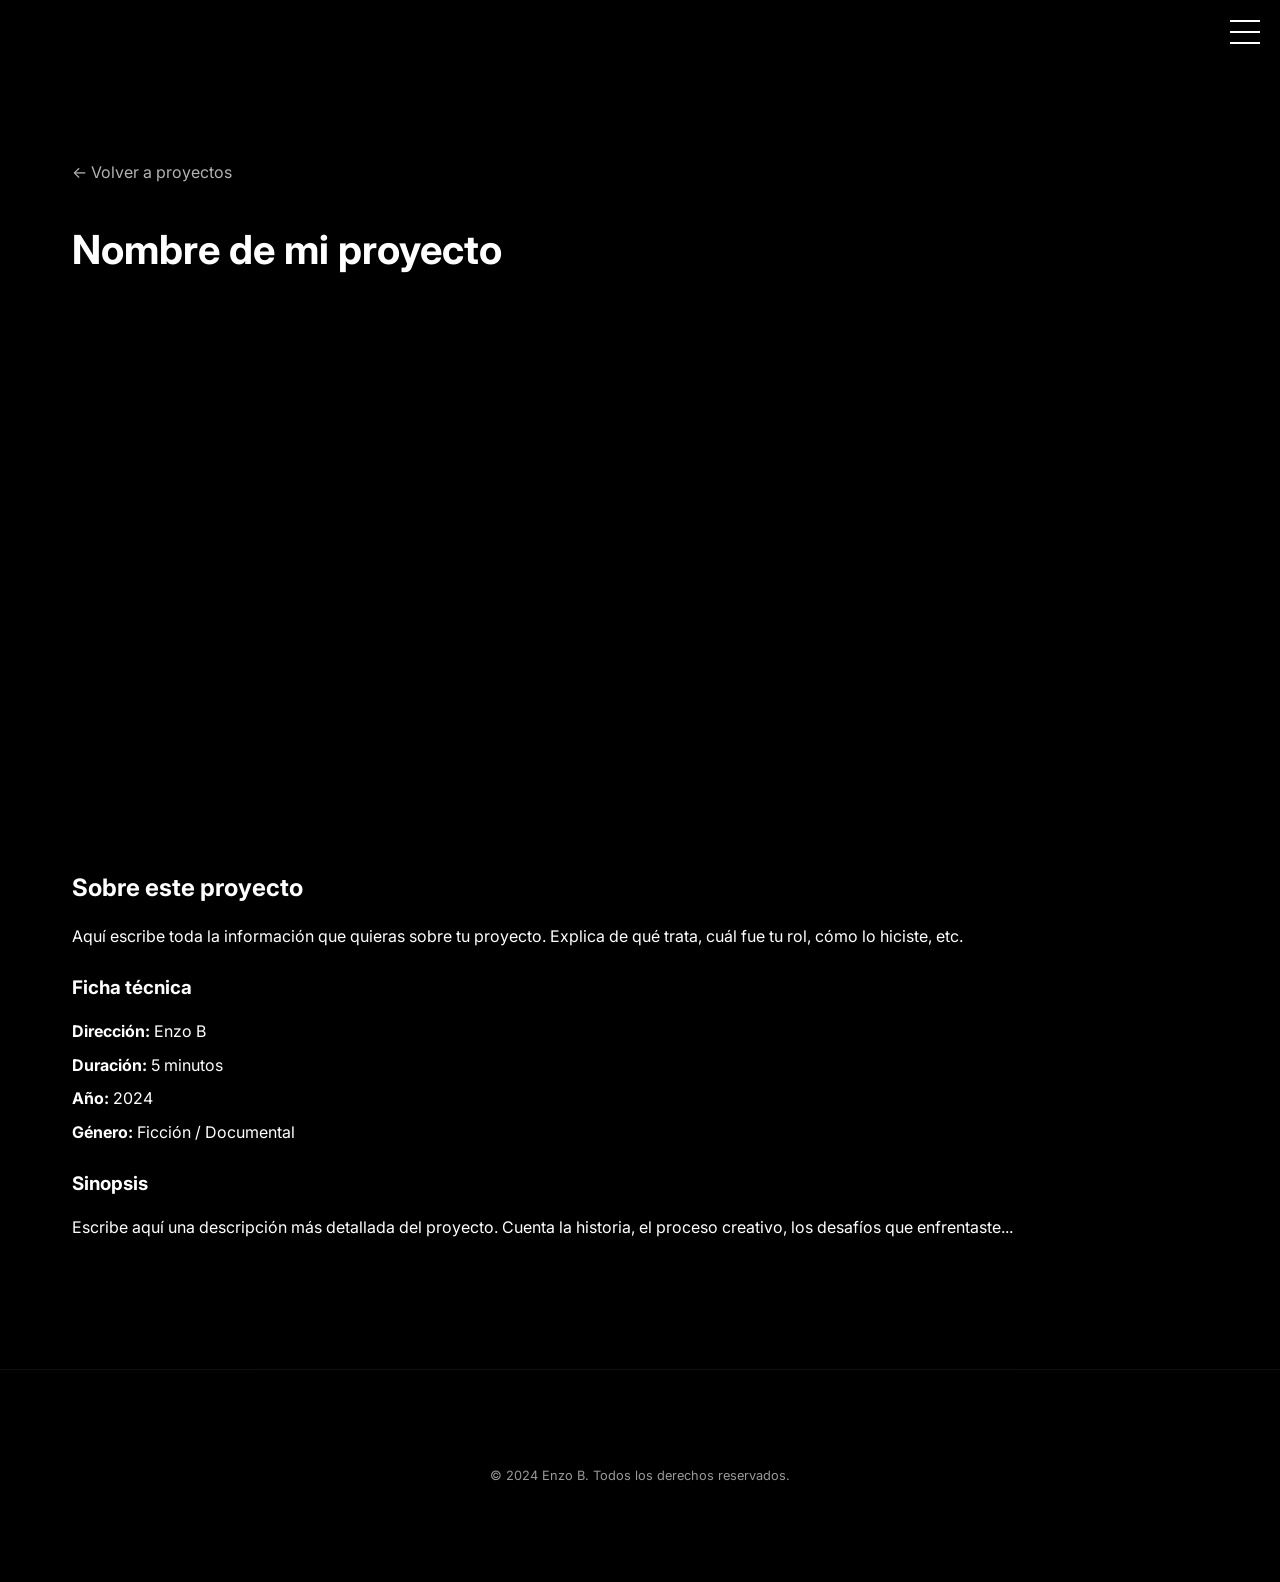
<file: proyecto1.html>
<!DOCTYPE html>
<html lang="es">
<head>
    <meta charset="UTF-8">
    <meta name="viewport" content="width=device-width, initial-scale=1.0">
    <title>Enzo B - Detalle del Proyecto</title>
    <link rel="stylesheet" href="/css/style.css">
    <link href="https://fonts.googleapis.com/css2?family=Inter:wght@300;400;500;600;700&display=swap" rel="stylesheet">
</head>
<body>
    <!-- Menú hamburguesa -->
    <div class="menu-container">
        <div class="hamburger" id="hamburger">
            <span></span>
            <span></span>
            <span></span>
        </div>
        <nav class="mobile-menu" id="mobile-menu">
            <div class="menu-content">
                <a href="/index.html#inicio" class="menu-link">Inicio</a>
                <a href="/index.html#proyectos" class="menu-link">Proyectos</a>
                <a href="/index.html#sobre-mi" class="menu-link">Sobre mi</a>
                <a href="/index.html#contacto" class="menu-link">Contacto</a>
                <div class="menu-social">
                    <a href="#" target="_blank">LinkedIn</a>
                    <a href="#" target="_blank">Instagram</a>
                    <a href="#" target="_blank">YouTube</a>
                </div>
                <div class="menu-lang">
                    <a href="/index.html" class="active">Esp</a>
                    <span>/</span>
                    <a href="/en/index.html">Eng</a>
                </div>
            </div>
        </nav>
    </div>

    <main>
        <section class="project-detail">
            <div class="container">
                <a href="/index.html#proyectos" class="back-link">← Volver a proyectos</a>
                
                <h1 class="project-title">Nombre de mi proyecto</h1>
                
                <div class="project-video">
                    <!-- Aquí puedes poner un video de YouTube o Vimeo -->
                    <iframe width="100%" height="500" src="https://www.youtube.com/embed/tu-video-id" frameborder="0" allowfullscreen></iframe>
                </div>
                
                <div class="project-info">
                    <h2>Sobre este proyecto</h2>
                    <p>Aquí escribe toda la información que quieras sobre tu proyecto. Explica de qué trata, cuál fue tu rol, cómo lo hiciste, etc.</p>
                    
                    <h3>Ficha técnica</h3>
                    <ul>
                        <li><strong>Dirección:</strong> Enzo B</li>
                        <li><strong>Duración:</strong> 5 minutos</li>
                        <li><strong>Año:</strong> 2024</li>
                        <li><strong>Género:</strong> Ficción / Documental</li>
                    </ul>
                    
                    <h3>Sinopsis</h3>
                    <p>Escribe aquí una descripción más detallada del proyecto. Cuenta la historia, el proceso creativo, los desafíos que enfrentaste...</p>
                </div>
            </div>
        </section>
    </main>

    <footer>
        <div class="container">
            <p>&copy; 2024 Enzo B. Todos los derechos reservados.</p>
        </div>
    </footer>

    <script src="/js/main.js"></script>
</body>
</html>
</file>
<file: css/style.css>
* {
    margin: 0;
    padding: 0;
    box-sizing: border-box;
}

body {
    font-family: 'Inter', sans-serif;
    background-color: #000000;
    color: #ffffff;
    line-height: 1.6;
}

/* ========== MENÚ HAMBURGUESA ========== */
.menu-container {
    position: fixed;
    top: 20px;
    right: 20px;
    z-index: 2000;
}

.hamburger {
    width: 30px;
    height: 24px;
    display: flex;
    flex-direction: column;
    justify-content: space-between;
    cursor: pointer;
    z-index: 2001;
    position: relative;
}

.hamburger span {
    width: 100%;
    height: 2px;
    background-color: white;
    transition: all 0.3s ease;
}

.hamburger.active span:nth-child(1) {
    transform: rotate(45deg) translate(8px, 8px);
}

.hamburger.active span:nth-child(2) {
    opacity: 0;
}

.hamburger.active span:nth-child(3) {
    transform: rotate(-45deg) translate(8px, -8px);
}

.mobile-menu {
    position: fixed;
    top: 0;
    right: -100%;
    width: 100%;
    height: 100vh;
    background-color: #000000;
    transition: right 0.4s ease;
    z-index: 1999;
    display: flex;
    align-items: center;
    justify-content: center;
}

.mobile-menu.active {
    right: 0;
}

.menu-content {
    text-align: center;
    display: flex;
    flex-direction: column;
    gap: 2rem;
}

.menu-link {
    color: white;
    text-decoration: none;
    font-size: 2rem;
    font-weight: 500;
    transition: opacity 0.3s;
}

.menu-link:hover {
    opacity: 0.7;
}

.menu-social {
    margin-top: 2rem;
    display: flex;
    gap: 1.5rem;
    justify-content: center;
}

.menu-social a {
    color: white;
    text-decoration: none;
    font-size: 0.9rem;
    opacity: 0.7;
}

.menu-social a:hover {
    opacity: 1;
}

.menu-lang {
    margin-top: 1rem;
    display: flex;
    gap: 0.3rem;
    justify-content: center;
}

.menu-lang a {
    color: white;
    text-decoration: none;
    opacity: 0.6;
}

.menu-lang a.active {
    opacity: 1;
}

.menu-lang span {
    color: white;
    opacity: 0.6;
}

/* ========== HERO SECTION ========== */
.hero {
    min-height: 100vh;
    display: flex;
    align-items: center;
    justify-content: center;
    text-align: center;
    padding: 2rem;
}

.hero-content h1 {
    font-size: 5rem;
    font-weight: 700;
    letter-spacing: 0.2em;
    margin-bottom: 1rem;
}

.hero-content p {
    font-size: 1.5rem;
    opacity: 0.8;
    letter-spacing: 0.1em;
}

/* ========== SECTIONS ========== */
.container {
    max-width: 1200px;
    margin: 0 auto;
    padding: 4rem 2rem;
}

.section-title {
    font-size: 2rem;
    font-weight: 500;
    margin-bottom: 3rem;
    text-align: center;
    letter-spacing: 0.1em;
}

/* ========== PROJECTS ========== */
.projects .container {
    max-width: 1000px;
    padding: 4rem 2rem;
}

.projects-grid {
    display: flex;
    justify-content: center;
    align-items: center;
    width: 100%;
}

.project-card {
    background: #111111;
    border-radius: 12px;
    overflow: hidden;
    transition: transform 0.3s;
    cursor: pointer;
    max-width: 900px;
    width: 100%;
    margin: 0 auto;
}

.project-image {
    width: 100%;
    position: relative;
    padding-bottom: 56.25%; /* Esto es 16:9 (9/16 = 0.5625) */
    overflow: hidden;
}

.project-image img {
    position: absolute;
    top: 0;
    left: 0;
    width: 100%;
    height: 100%;
    object-fit: cover;
    transition: transform 0.3s;
}

.project-card:hover .project-image img {
    transform: scale(1.05);
}

.project-card h3 {
    padding: 1.5rem 1.5rem 0.5rem;
    font-size: 1.3rem;
    text-align: center;
}

.project-card p {
    padding: 0 1.5rem 1.5rem;
    color: #cccccc;
    font-size: 0.95rem;
    text-align: center;
}

.project-image {
    width: 100%;
    height: auto;
    min-height: 500px;
    overflow: hidden;
}

.project-image img {
    width: 100%;
    height: auto;
    min-height: 500px;
    object-fit: cover;
    transition: transform 0.3s;
}

.project-card:hover .project-image img {
    transform: scale(1.05);
}

.project-card h3 {
    padding: 2rem 2rem 0.5rem;
    font-size: 1.5rem;
    text-align: center;
}

.project-card p {
    padding: 0 2rem 2rem;
    color: #cccccc;
    font-size: 1rem;
    text-align: center;
}

.project-card:hover {
    transform: translateY(-5px);
}

.project-image {
    width: 100%;
    height: 250px;
    overflow: hidden;
}

.project-image img {
    width: 100%;
    height: 100%;
    object-fit: cover;
    transition: transform 0.3s;
}

.project-card:hover .project-image img {
    transform: scale(1.05);
}

.project-card h3 {
    padding: 1.5rem 1.5rem 0.5rem;
    font-size: 1.2rem;
}

.project-card p {
    padding: 0 1.5rem 1.5rem;
    color: #cccccc;
    font-size: 0.9rem;
}

/* ========== ABOUT ========== */
.about {
    background-color: #0a0a0a;
}

.about-content {
    max-width: 800px;
    margin: 0 auto;
    text-align: center;
}

.about-text p {
    margin-bottom: 1rem;
    font-size: 1.1rem;
    color: #cccccc;
}

/* ========== CONTACT ========== */
.contact-info {
    text-align: center;
}

.contact-info p {
    margin-bottom: 1.5rem;
    font-size: 1.1rem;
}

.email-link {
    display: inline-block;
    font-size: 1.5rem;
    color: #ffffff;
    text-decoration: none;
    margin-bottom: 2rem;
    border-bottom: 2px solid rgba(255, 255, 255, 0.3);
    transition: border-color 0.3s;
}

.email-link:hover {
    border-bottom-color: #ffffff;
}

.contact-social {
    display: flex;
    justify-content: center;
    gap: 2rem;
}

.contact-social a {
    color: #ffffff;
    text-decoration: none;
    opacity: 0.7;
    transition: opacity 0.3s;
}

.contact-social a:hover {
    opacity: 1;
}

/* ========== FOOTER ========== */
footer {
    text-align: center;
    padding: 2rem;
    border-top: 1px solid rgba(255, 255, 255, 0.1);
    font-size: 0.8rem;
    opacity: 0.6;
}

/* ========== PÁGINA DE PROYECTO DETALLE ========== */
.back-link {
    display: inline-block;
    margin-bottom: 2rem;
    color: white;
    text-decoration: none;
    opacity: 0.7;
    transition: opacity 0.3s;
}

.back-link:hover {
    opacity: 1;
}

.project-detail {
    min-height: 100vh;
    padding: 6rem 0 4rem;
}

.project-title {
    font-size: 2.5rem;
    margin-bottom: 2rem;
}

.project-video {
    margin-bottom: 3rem;
}

.project-info h2,
.project-info h3 {
    margin: 1.5rem 0 1rem;
}

.project-info ul {
    list-style: none;
    padding: 0;
}

.project-info li {
    margin-bottom: 0.5rem;
}

/* ========== RESPONSIVE ========== */
@media (max-width: 768px) {
    .menu-link {
        font-size: 1.5rem;
    }
    
    .hero-content h1 {
        font-size: 2.5rem;
        letter-spacing: 0.1em;
    }
    
    .hero-content p {
        font-size: 1rem;
    }
    
    .section-title {
        font-size: 1.5rem;
    }
    
    .email-link {
        font-size: 1.1rem;
    }
    
    .project-title {
        font-size: 1.8rem;
    }
    
    .project-video iframe {
        height: 250px;
    }
}

/* ========== INDICADOR DE SCROLL ========== */
.scroll-indicator {
    position: absolute;
    bottom: 25px;
    left: 50%;
    transform: translateX(-50%);
    animation: bounce 2s infinite;
    cursor: pointer;
    opacity: 0.5;
    transition: opacity 0.3s;
    z-index: 10;
}

.scroll-indicator:hover {
    opacity: 1;
}

.arrow-down {
    font-size: 2rem;
    color: white;
    display: block;
    font-weight: 300;
}

@keyframes bounce {
    0%, 100% {
        transform: translateX(-50%) translateY(0);
    }
    50% {
        transform: translateX(-50%) translateY(8px);
    }
}
</file>
